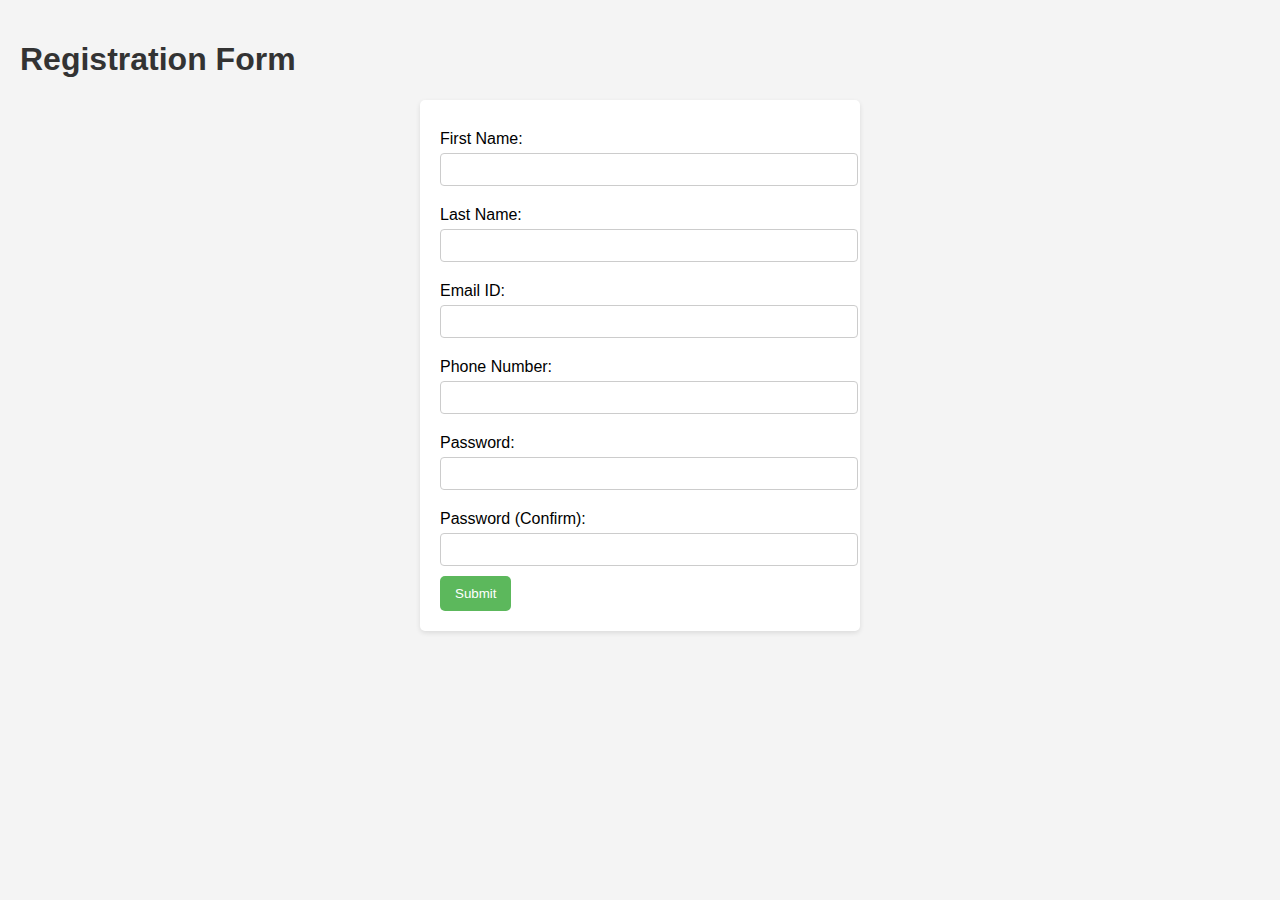
<file: index.html>
<!DOCTYPE html>
<html lang="en">
<head>
    <meta charset="UTF-8">
    <meta name="viewport" content="width=device-width, initial-scale=1.0">
    <title>Register</title>
    <link rel="stylesheet" href="style.css"> <!-- Link to the CSS file -->
</head>
<body>
    <h1>Registration Form</h1>
    <form action="submit.html" method="get"> <!-- Use GET method -->
        <label for="firstName">First Name:</label>
        <input type="text" id="firstName" name="firstName" required><br>

        <label for="lastName">Last Name:</label>
        <input type="text" id="lastName" name="lastName" required><br>

        <label for="email">Email ID:</label>
        <input type="email" id="email" name="email" required><br>

        <label for="phone">Phone Number:</label>
        <input type="tel" id="phone" name="phone" required><br>

        <label for="password">Password:</label>
        <input type="password" id="password" name="password" required><br>

        <label for="confirmPassword">Password (Confirm):</label>
        <input type="password" id="confirmPassword" name="confirmPassword" required><br>

        <input type="submit" value="Submit">
    </form>
    <script src="script.js"></script> <!-- Link to the JavaScript file -->
</body>
</html>
</file>
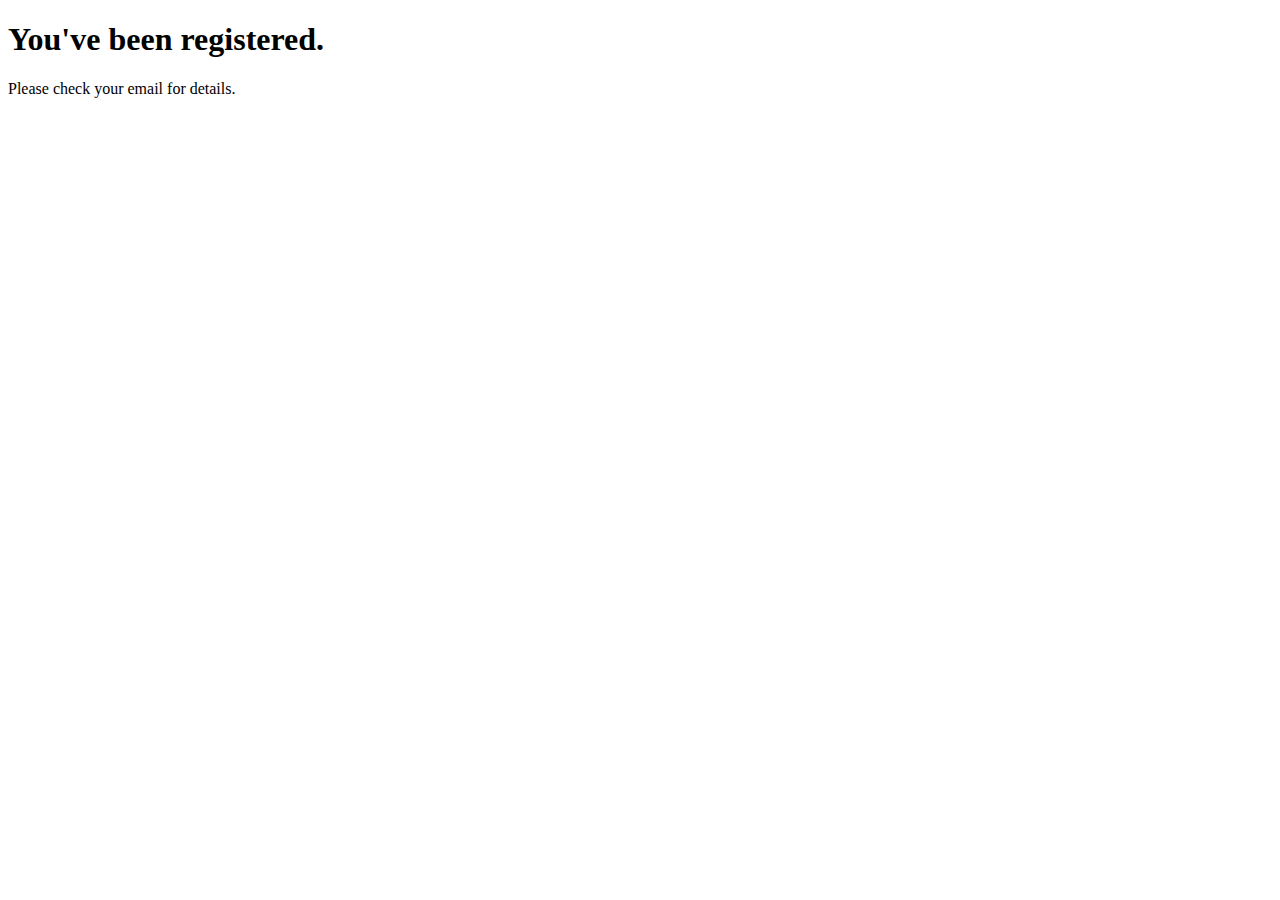
<file: submit.html>
<!DOCTYPE html>
<html lang="en">
<head>
    <meta charset="UTF-8">
    <meta name="viewport" content="width=device-width, initial-scale=1.0">
    <title>Registration Complete</title>
</head>
<body>
    <h1>You've been registered.</h1>
    <p>Please check your email for details.</p>
</body>
</html>
</file>
<file: style.css>
body {
    font-family: Arial, sans-serif;
    background-color: #f4f4f4;
    margin: 0;
    padding: 20px;
}

h1 {
    color: #333;
}

form {
    background: white;
    padding: 20px;
    border-radius: 5px;
    box-shadow: 0 2px 5px rgba(0, 0, 0, 0.1);
    max-width: 400px;
    margin: auto;
}

label {
    display: block;
    margin: 10px 0 5px;
}

input[type="text"],
input[type="email"],
input[type="tel"],
input[type="password"] {
    width: 100%;
    padding: 8px;
    margin-bottom: 10px;
    border: 1px solid #ccc;
    border-radius: 4px;
}

input[type="submit"] {
    background: #5cb85c;
    color: white;
    border: none;
    padding: 10px 15px;
    cursor: pointer;
    border-radius: 5px;
}

input[type="submit"]:hover {
    background: #4cae4c;
}
</file>
